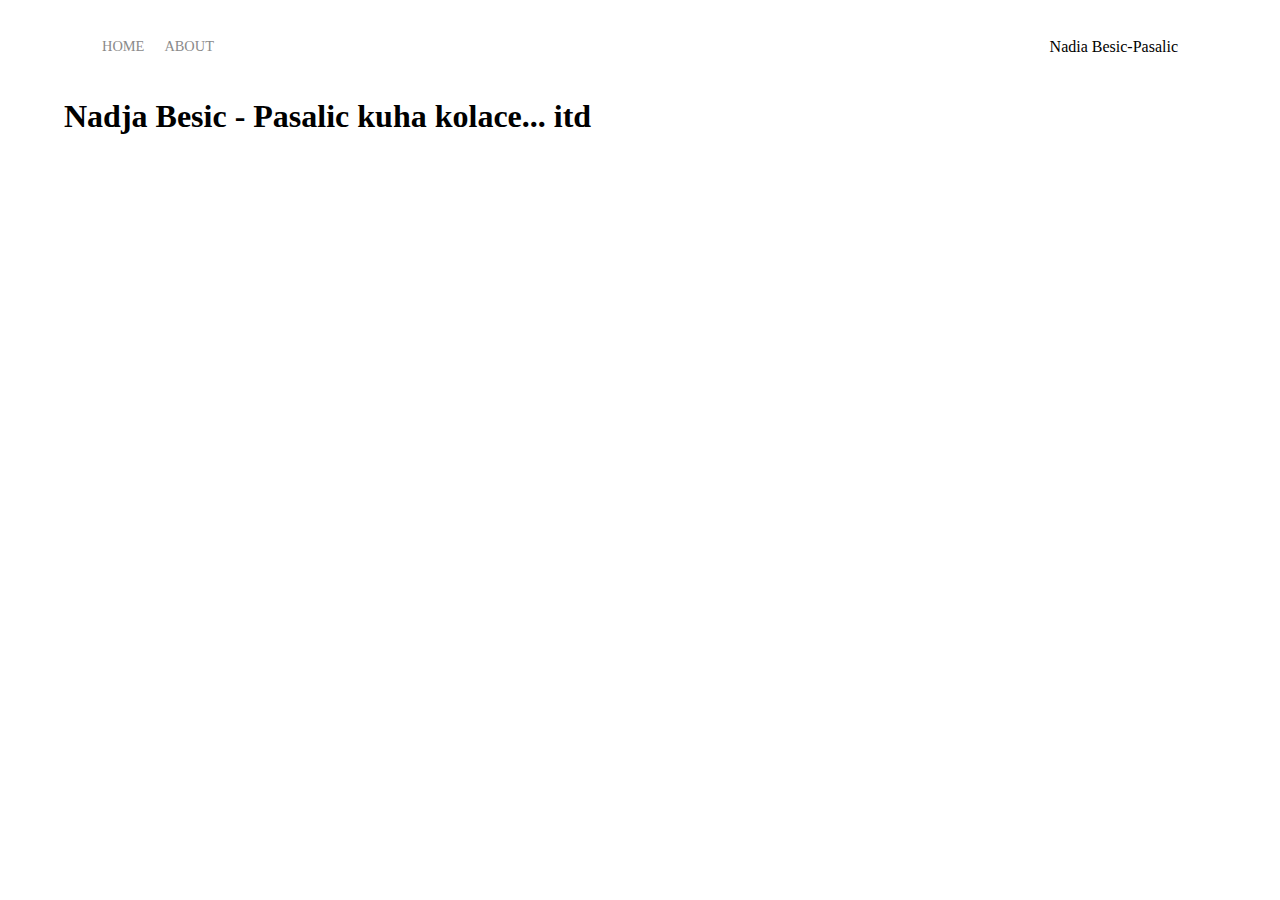
<file: about.html>
<!DOCTYPE html>
<html lang="en">
<head>
    <meta charset="UTF-8">
    <meta name="viewport" content="width=device-width, initial-scale=1.0">
    <link rel="stylesheet" href="styles.css">
    <title>About</title>
</head>
<body>
    <div class="container">
        <div class="nav-wrapper">
          <div class="left-side">
            <div class="nav-link-wrapper active-nav-link">
              <a href="index.html">Home</a>
            </div>
    
            <div class="nav-link-wrapper">
              <a href="about.html">About</a>
            </div>
          </div>
    
          <div class="right-side">
            <div class="brand">
              Nadia Besic-Pasalic
            </div>
          </div>
        </div>

        <div class="text">
          <h1>Nadja Besic - Pasalic kuha kolace... itd</h1>
        </div>
    
</body>
</html>
</file>
<file: styles.css>
*{
  margin: 0;
  padding: 0;
  box-sizing: border-box;
}

html, body { 
  height: 100%;
  overflow-x: hidden;
}

body {
  font-family: 'Pacifico', cursive;
  margin: 0px;
  padding-left: 5%;
  padding-right: 5%;
}

.container {
  display: grid;
  grid-template-columns: 1fr;
}

.nav-wrapper {
  display: flex;
  justify-content: space-between;
  padding: 38px;
}

.left-side {
  display: flex;
}

.nav-wrapper > .left-side > div {
  margin-right: 20px;
  text-transform: uppercase;
  font-size: 0.9rem;
}

.nav-link-wrapper {
  height: 22px;
  border-bottom: 1px solid transparent;
  transition: border-bottom 0.5s;
}

.active-nav-link a {
  color: black ;
  text-decoration: none;
}

.nav-link-wrapper a {
  color: #8a8a8a;
  text-decoration: none;
  transition: color 0.5s;
}

.nav-link-wrapper:hover {
  border-bottom: 1px solid black;
}

.nav-link-wrapper a:hover {
  color: black;
}



/*
.portfolio-img-background {
  background-size: cover;
  background-position: center;
  background-repeat: no-repeat;
  grid-template-columns: 1fr 1fr;
  grid-template-rows: 1fr 1fr;
  height: 500px;
  width: 100%;
}

.img-text-wrapper {
  position: absolute;
  top: 0;
  flex-direction: column;
  justify-content: center;
  text-align: center;
  align-items: center;
  height: 100%;
  padding-left: 50%;
  padding-right: 50%;
  font-size: 50px;
}
*/

.img-text-wrapper {
  text-align: center;
  position: absolute;
  top: 50%;
  left: 50%;
  transform: translate(-50%, -50%);
  color: white;
  font-size: 50px;
}

.img-text-wrapper .subtitle {
  
  color: transparent;
}

.image-blur {
  transition: 1s;
  filter: brightness(10%);
}

.img-text-wrapper:hover .subtitle {
  color: white;
  font-weight: 600;
}
/*  
.logo-wrapper img {
  width: 50%;
  margin-bottom: 20px;
}
*/


/*
.profile-content-wrapper {
  padding: 30px;
}
*/

.profile-content-wrapper h1 {
  color: white;
}

.media > div {
  display: flex;
  justify-content: space-around;
  background-color: white;  
  align-items: center;
  width: 100%;
  min-height: 8vh;
  text-transform: uppercase;
  font-size: 10px;   
  font-family: 'Poppins', sans-serif;
  bottom: 0;
  padding-top: 10px;
}

.media a{
  color: white;
  text-decoration: none;
  font-weight: bold;
  font-size: 14px;
}

.media li{
  list-style: none;
}

.media a:hover {
  color:black;
 }

/*
 #burek { 
  border: 2px solid black;
  padding: 25px;
  background: url("burek.jpg");
  background-repeat: no-repeat;
  background-size: contain;
}

*/

.portfolio-items-wrapper {
  display: grid;
  grid-template-columns: repeat(auto-fit, minmax(500px, 1fr));
  grid-template-rows: 1fr 1fr;
}

.portfolio-item-wrapper {
  position: relative;
}

@media screen and (max-width: 768px){
  .portfolio-items-wrapper {
    display: grid;
    grid-template-columns: 1fr;
  }
  .portfolio-img-background {
    max-height: 200px;
  }
}
.portfolio-img-background {
  height: 500px;
  background-position: center;
  background-repeat: no-repeat;
  background-size: contain;
  background-size: 100% 100%;
}

/*
  #burek {
    background: url("burek.jpg");
    background-size: contain;
    background-repeat: no-repeat;
  }
*/
</file>
